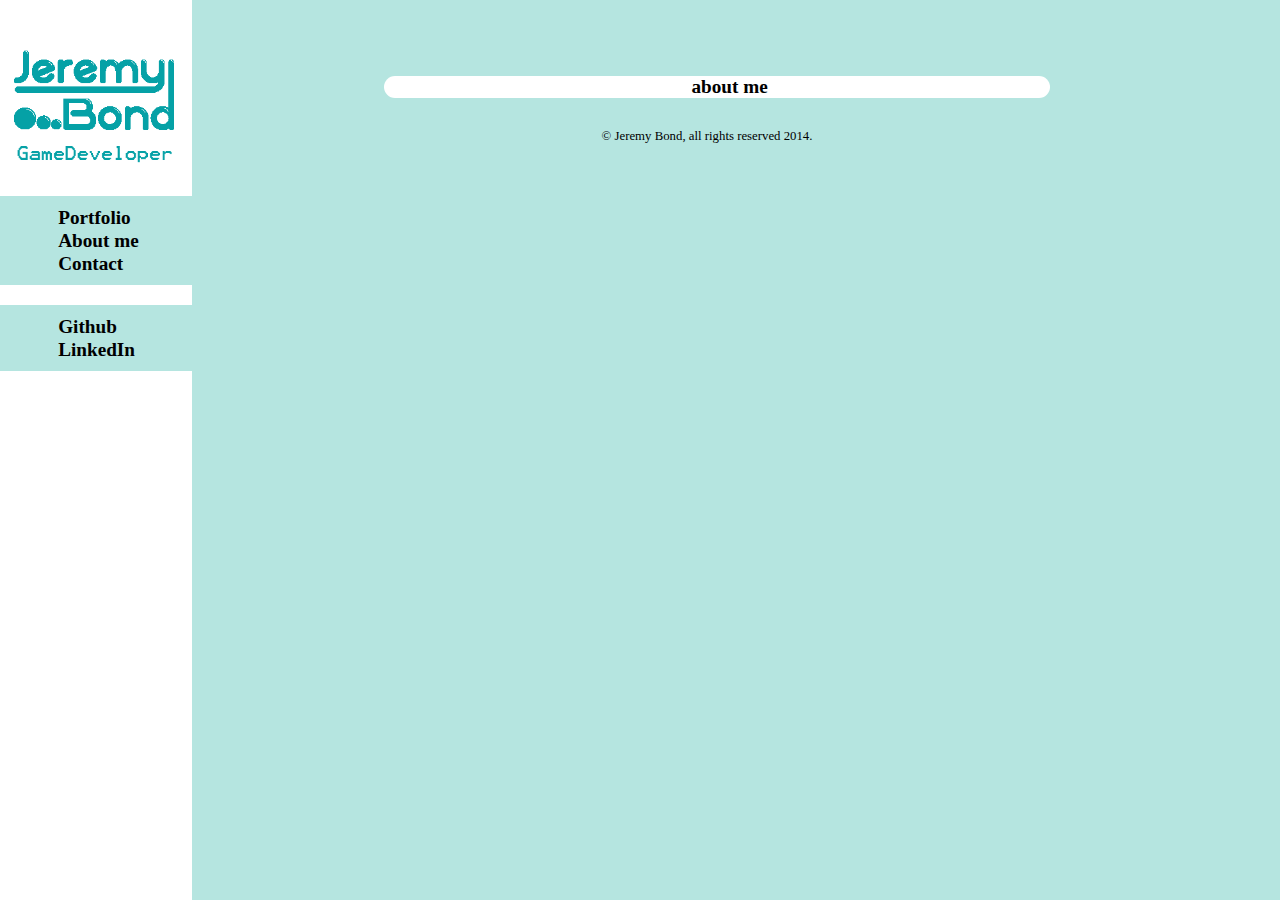
<file: Portfolio/About_Me.html>
<!DOCTYPE html>
<html>
	<head>
	<title>Jeremy Bond Dev.</title>
        <link rel="stylesheet" type="text/css" href="css/main.css" />
        <link rel="stylesheet" type="text/css" href="css/ButtonStyle.css" />
		<link rel="shortcut icon" href="https://dl.dropboxusercontent.com/u/105432135/Portfolio/images/favicon.png" />
    	<script src="js/mobileDeviceChecker.js" type="text/javascript"></script>
	</head>
	<body>
		<div id="sideBarContainer">
			<div class="logoImage">
       		 	<img class="logo" src="images/logo.png" />
       		</div>
			<div class="navBarCont">
				<a href="Portfolio.html" class="ButtonStyleTop">Portfolio</a>
				<a href="About_Me.html" class="ButtonStyle">About me</a>
				<a href="Contact.html" class="ButtonStyleBottom">Contact</a>

				<div class="navBarContLinks">
					<a href="https://github.com/jeremybond" 						target="_blank"	class="ButtonStyleTop">Github</a>
					<a href="https://www.linkedin.com/profile/view?id=372084158"	target="_blank"	class="ButtonStyleBottom">LinkedIn</a>
				</div>
			</div>
		</div>
		<div class="aboutMePage">
			<div class="aboutMeContainer">				
				<h1>about me</h1>
			</div>

			<div class="footer">
				<p>&copy; Jeremy Bond, all rights reserved 2014.</p>
			</div>
		</div>

	</body>
</html>
</file>
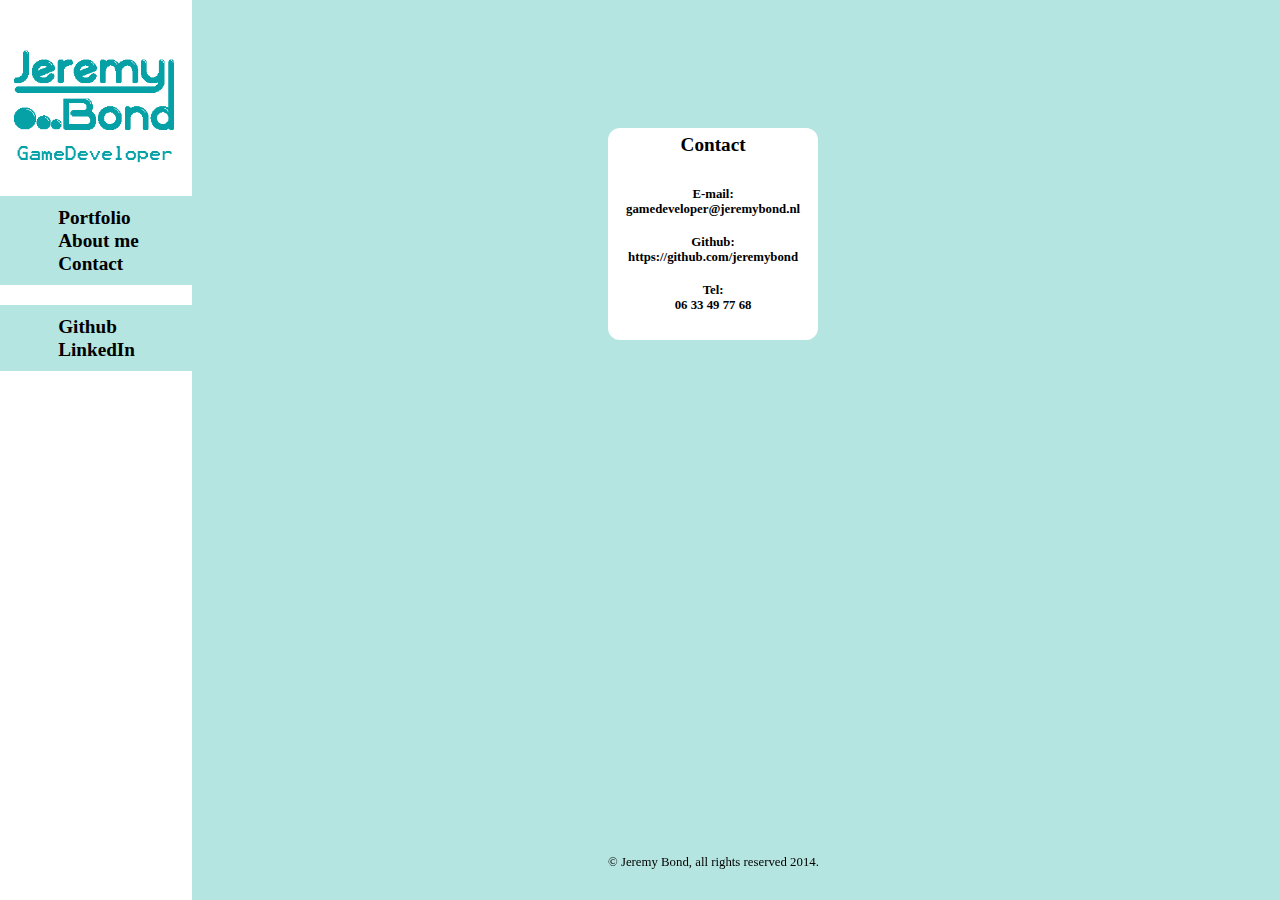
<file: Portfolio/Contact.html>
<!DOCTYPE html>
<html>
	<head>
	<title>Jeremy Bond Dev.</title>
        <link rel="stylesheet" type="text/css" href="css/main.css" />
        <link rel="stylesheet" type="text/css" href="css/ButtonStyle.css" />
		<link rel="shortcut icon" href="https://dl.dropboxusercontent.com/u/105432135/Portfolio/images/favicon.png" />
    	<script src="js/mobileDeviceChecker.js" type="text/javascript"></script>
	</head>
	<body>
		<div id="sideBarContainer">
			<div class="logoImage">
       		 	<img class="logo" src="images/logo.png" />
       		</div>
			<div class="navBarCont">
				<a href="Portfolio.html" class="ButtonStyleTop">Portfolio</a>
				<a href="About_Me.html" class="ButtonStyle">About me</a>
				<a href="Contact.html" class="ButtonStyleBottom">Contact</a>

				<div class="navBarContLinks">
					<a href="https://github.com/jeremybond" 						target="_blank"	class="ButtonStyleTop">Github</a>
					<a href="https://www.linkedin.com/profile/view?id=372084158"	target="_blank"	class="ButtonStyleBottom">LinkedIn</a>
				</div>
			</div>
		</div>
		<div class="contactPage">
			<div class="contactContainer">
				<h1>Contact</h1></br>
				<h3>E-mail: </br>
					gamedeveloper@jeremybond.nl</h3></br>
				<h3>Github: </br>https://github.com/jeremybond</h3></br>
				<h3>Tel: </br>06 33 49 77 68</h3>
			</div>
					
		</div>
			<div class="contactFooter">
				<p>&copy; Jeremy Bond, all rights reserved 2014.</p>
			</div>	

	</body>
</html>
</file>
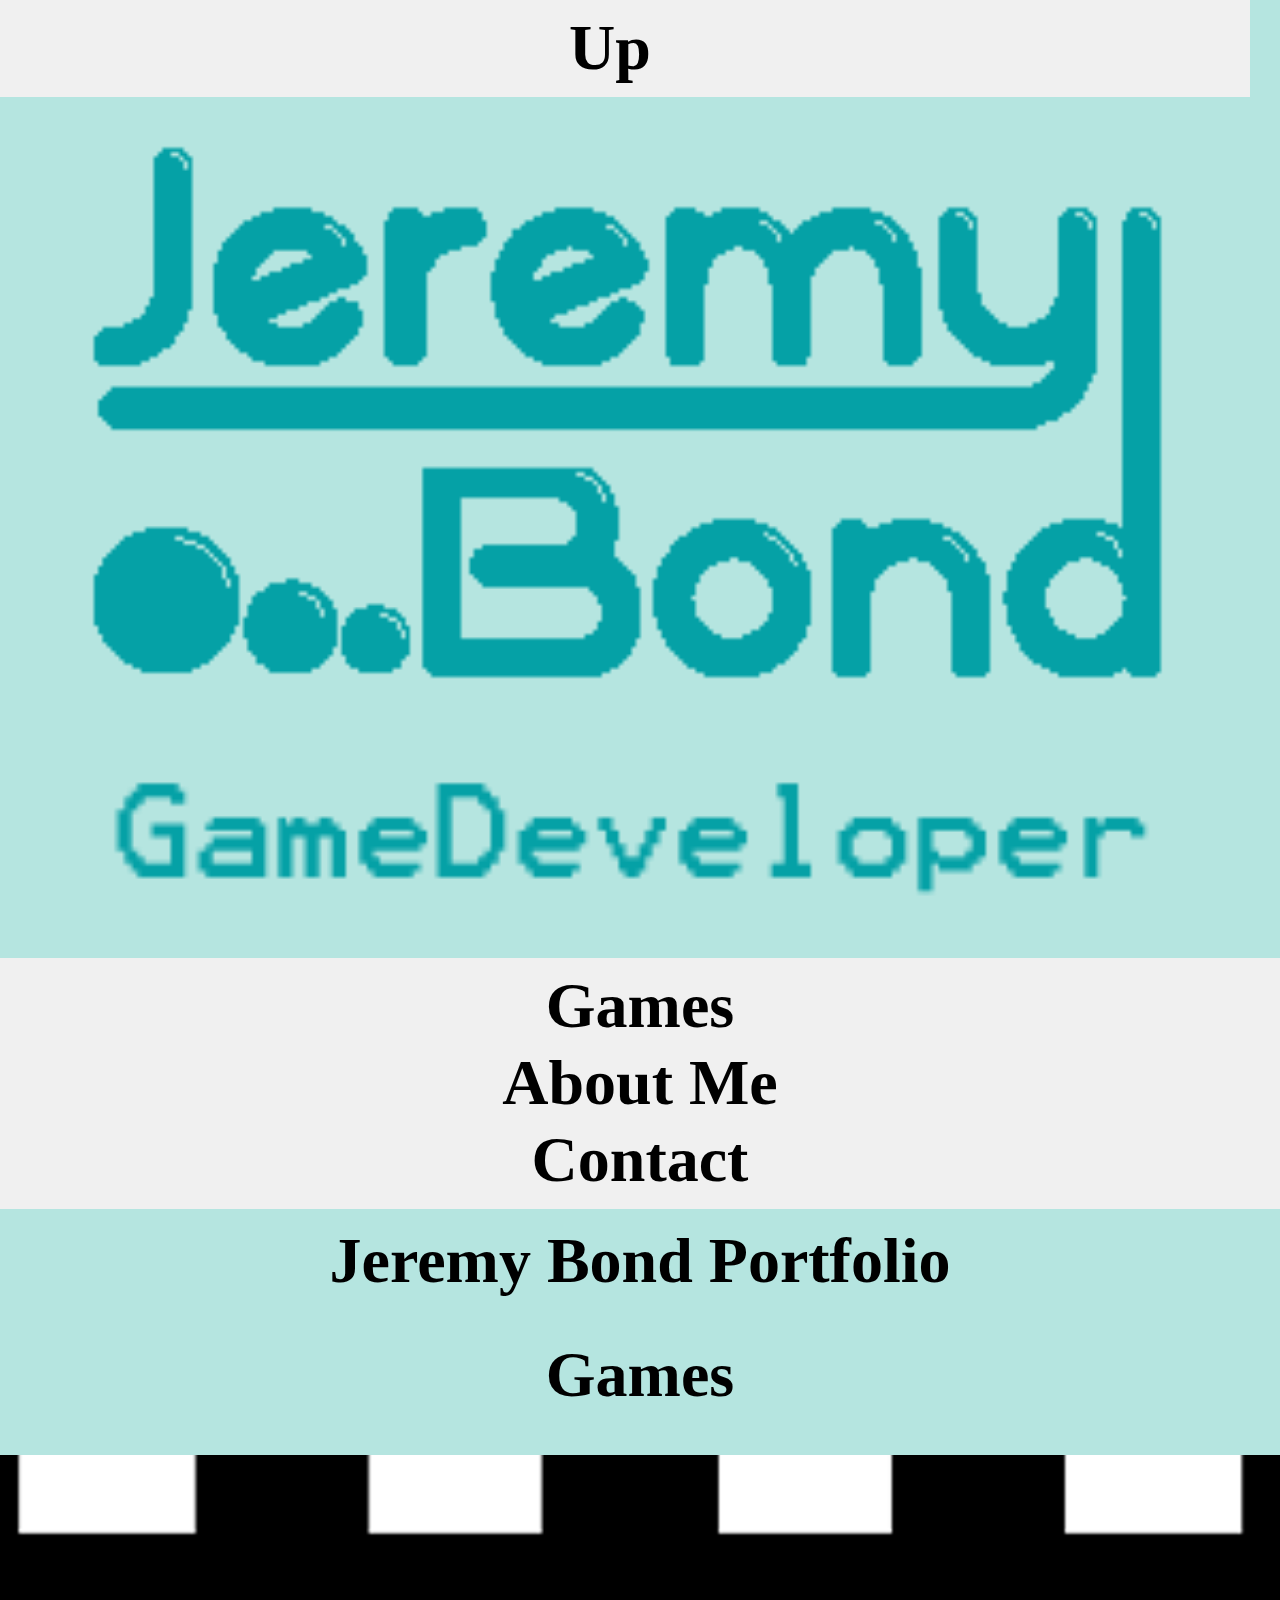
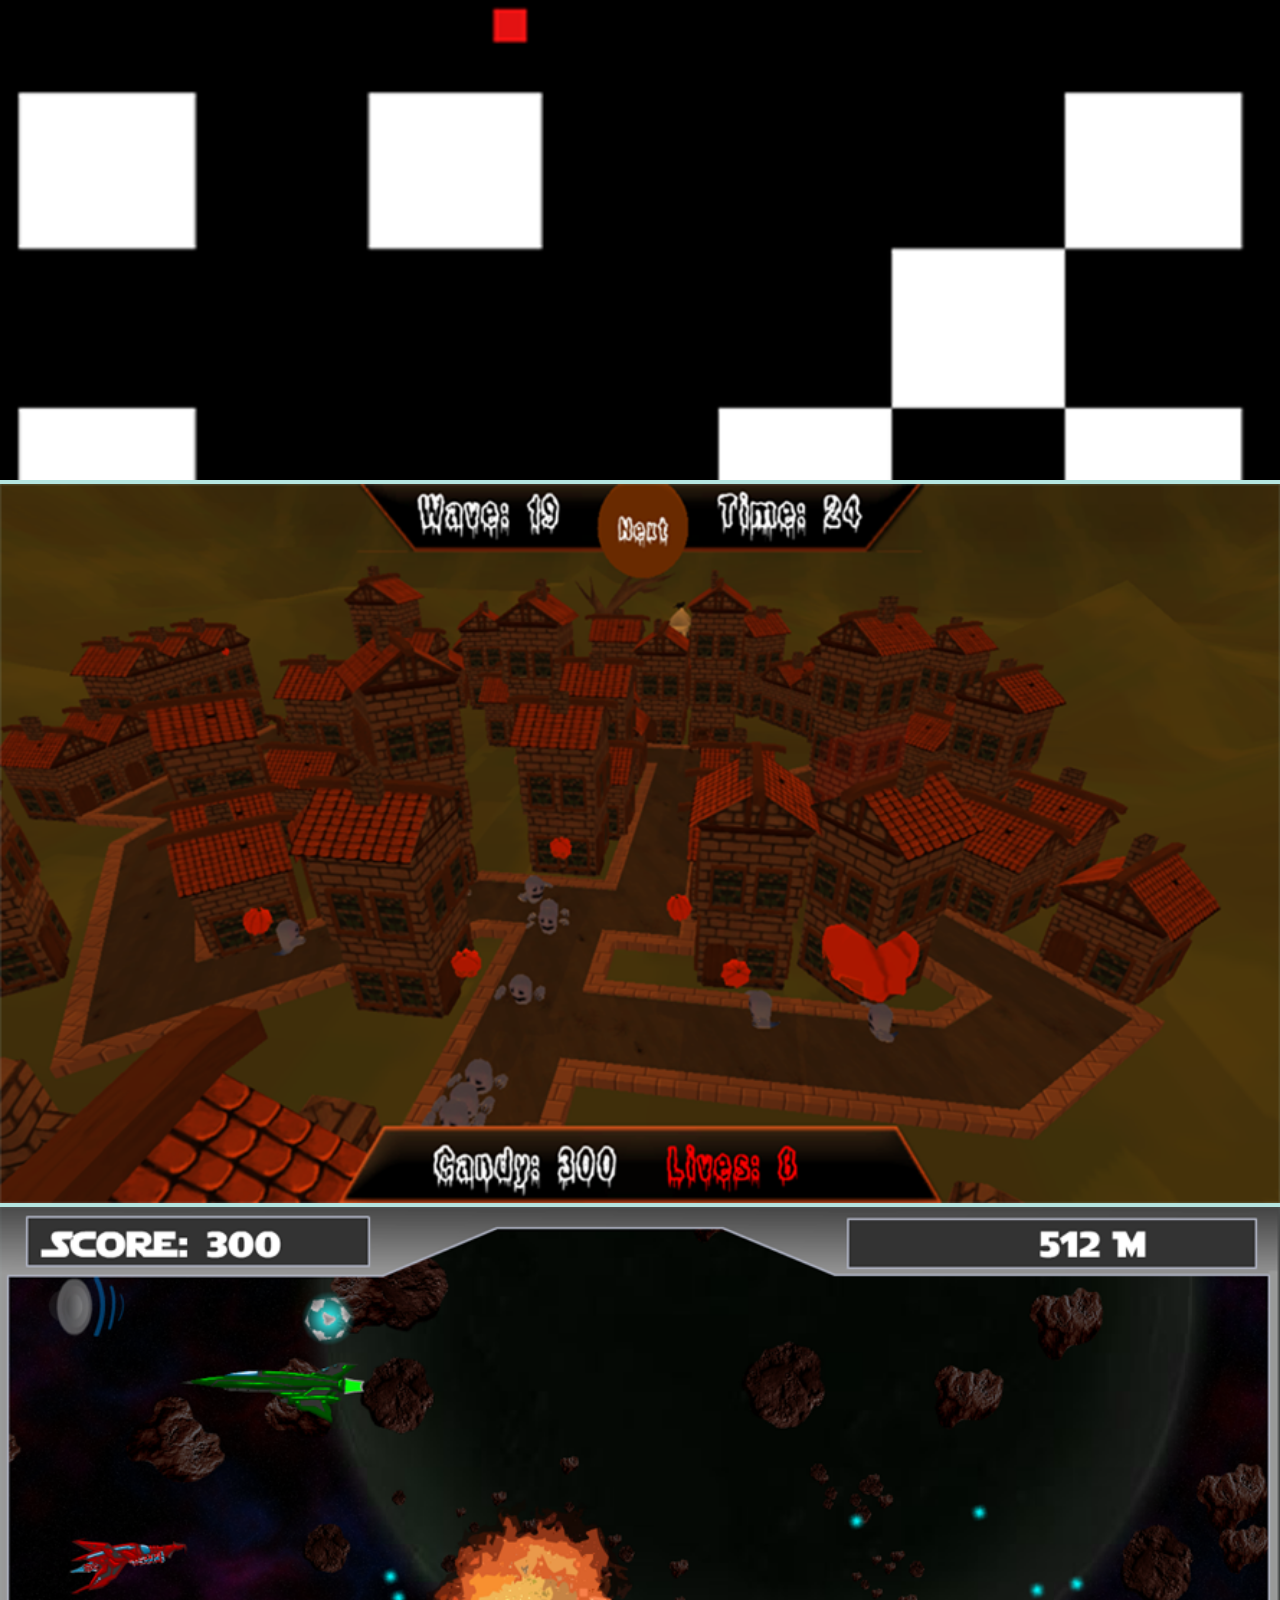
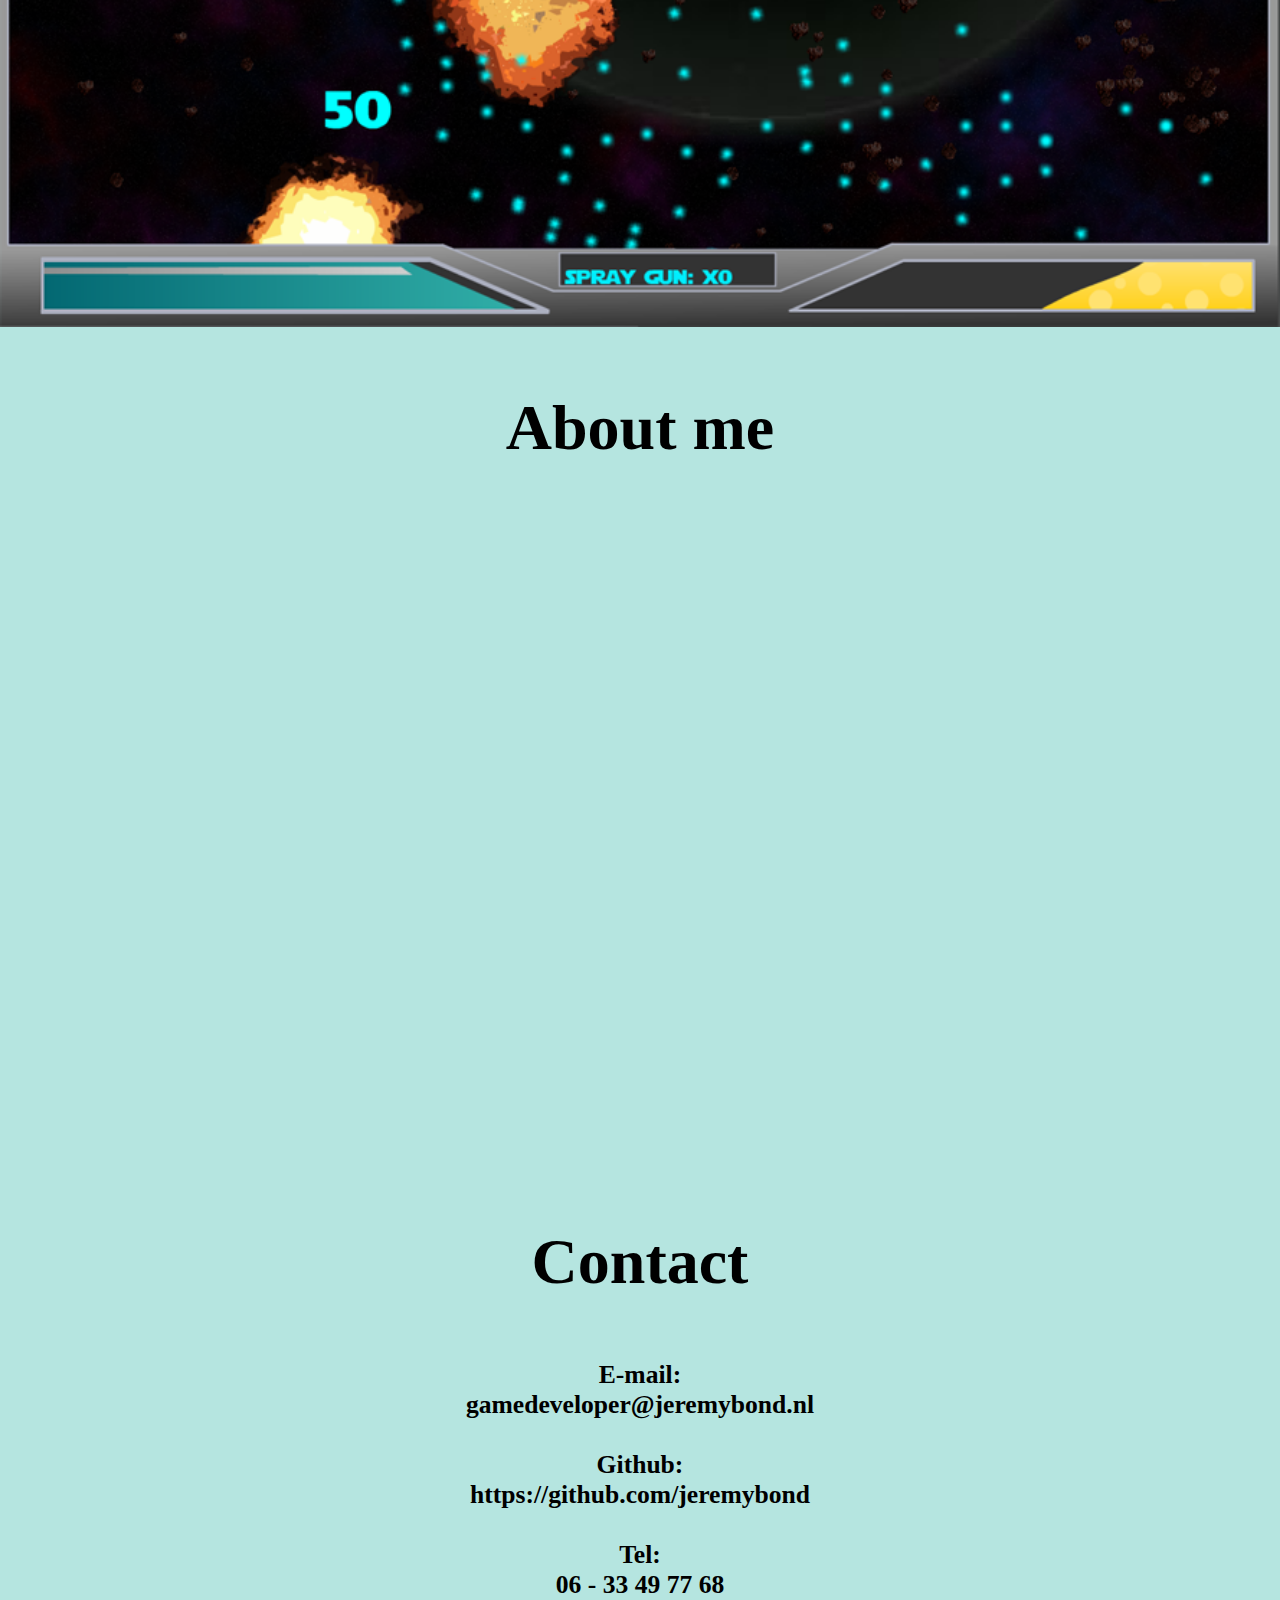
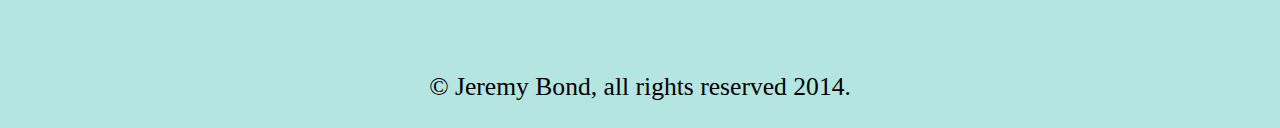
<file: Portfolio/mobileSite/index.mobile.html>
<!DOCTYPE html>
<html>
	<head>
	<title>Jeremy Bond Dev.</title>
        <link rel="stylesheet" type="text/css" href="css/mobileMain.css" />
        <link rel="stylesheet" type="text/css" href="css/mobileButtonStyle.css" />
        
        <link rel="shortcut icon" href="images/favicon.png" />
	</head>
	<body>
		<div class="upButton">
			<a href="#logo" class="ButtonStyleBoth">Up</a>
		</div>

		<div class="logo_image">
			<a name="logo"></a>
   		 	<img class="logo_part" src="images/mobilelogo.png" />
   		</div>

		<div id="nav_bar">
			<div  class="nav_bar_cont">
				<a class="ButtonStyleTop"	 href="#games">Games</a>
				<a class="ButtonStyle" 		 href="#about">About Me</a>
				<a class="ButtonStyleBottom" href="#contact">Contact</a>
			</div>
		</div>
		<!-- Page Content -->
		<a name="games"></a>
		<br>
		<h1>Jeremy Bond Portfolio</h1>
		<div class="games_container">

			<h1>Games</h1>

			<div class="games">
				<a href="cuberunner.html"><img class="Game" src="images/cuberunner.png"/></a>
				<a href="meanlooks.html"><img class="Game" src="images/meanlooksMini.png"/></a>
				<a href="boresosz.html"><img class="Game" src="images/boresoszMini.png"/></a>
			</div>					
		</div>
		<div class="about_me_container">

			<a name="about"></a>
			<h1 class="about_part">About me</h1></br>

		</div>
		<div class="contact_container">
			<a name="contact"></a>
			<h1>Contact</h1></br>
			<h3>E-mail: <br>gamedeveloper@jeremybond.nl<br><br>
			Github: <br>https://github.com/jeremybond<br><br>
			Tel: <br>06 - 33 49 77 68</h3>
			<br><br><br><br>
		</div>
		<div class="footer">
			<p> &copy; Jeremy Bond, all rights reserved 2014.</p>
		</div>
	</body>
</html>
</file>
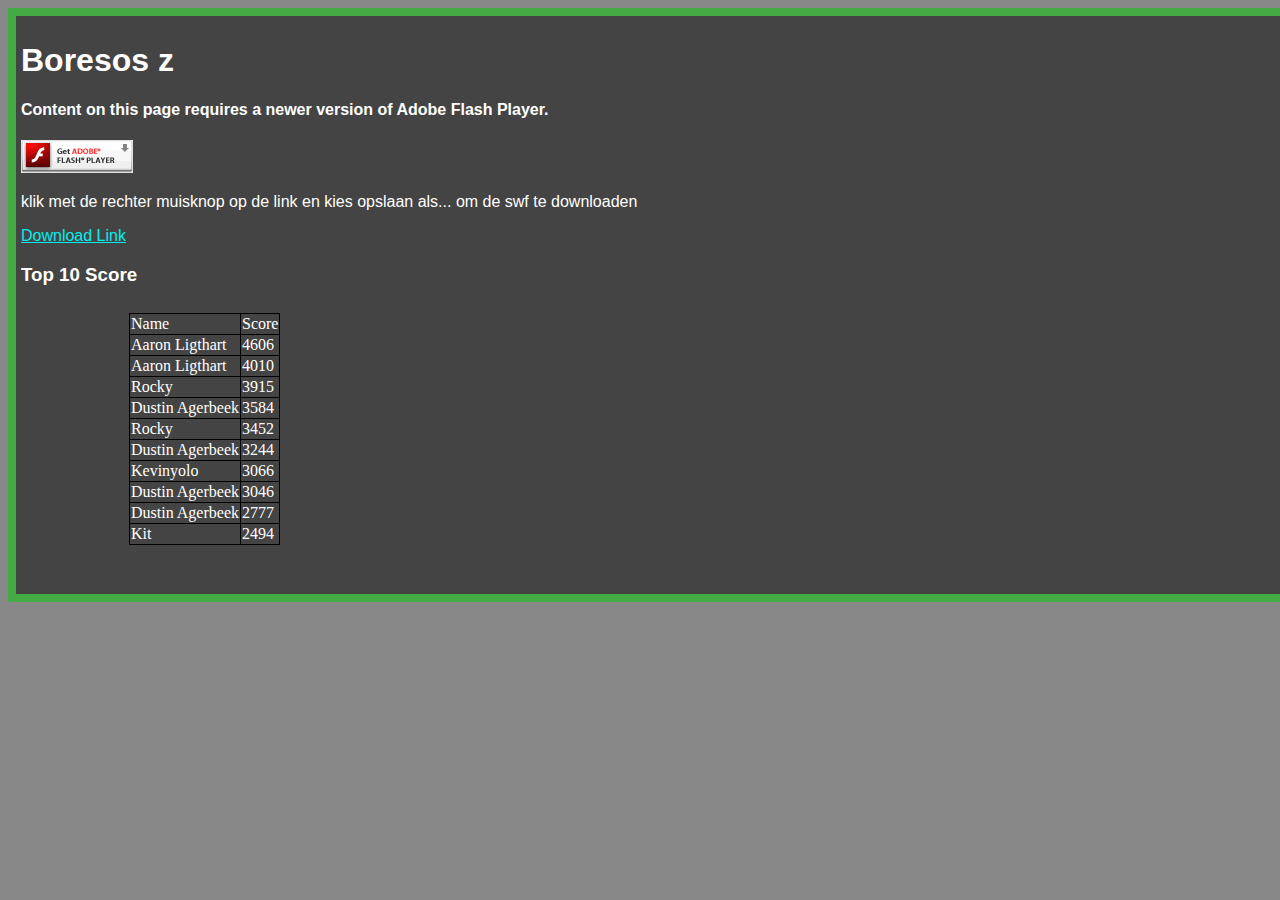
<file: Portfolio/games/boresosz/boresosz.html>
<!DOCTYPE html>
<!-- saved from url=(0067)https://dl.dropboxusercontent.com/u/1138640/FAS/boresosZ/index.html -->
<html lang="en-US"><head><meta http-equiv="Content-Type" content="text/html; charset=UTF-8">
	<meta charset="UTF-8">
<title>Boresos z</title>
<script src="./boresosz_files/swfobject_modified.js" type="text/javascript"></script>
<style type="text/css">
body{
background:#888;
color:#fff;
font-family:Arial,Helvetica,sans-serif;
}

#container{
boarder:5px #555 solid;
width:1280px;
background:#444;
padding:5px;
margin:0 auto 0 auto;
border:8px solid #4a4;
}

a{color:#0ee;}
a:hover{color:#0ff;}
a:visited{color:#088;}
a:active{color:#0f0;}

iframe{
width:200%;
margin:0 100px 0 100px;
height:280px;
}



</style>
<style type="text/css" media="screen">#FlashID {visibility:hidden}</style></head>

	<body>
	<div id="container">
		<h1>Boresos z</h1>
		<object classid="clsid:D27CDB6E-AE6D-11cf-96B8-444553540000" width="1280" height="720" id="FlashID" style="visibility: inherit;"> <!-- title="SpaceRunner"> -->
		  <param name="movie" value="Endlesrunner.swf">
		  <param name="quality" value="high">
		  <param name="wmode" value="opaque">
		  <param name="swfversion" value="6.0.65.0">
		  <!-- This param tag prompts users with Flash Player 6.0 r65 and higher to download the latest version of Flash Player. Delete it if you don’t want users to see the prompt. -->
		  <param name="expressinstall" value="Scripts/expressInstall.swf">
		  <!-- Next object tag is for non-IE browsers. So hide it from IE using IECC. -->
		  <!--[if !IE]>-->
		  <object type="application/x-shockwave-flash" data="https://dl.dropboxusercontent.com/u/1138640/FAS/boresosZ/Endlesrunner.swf" width="1280" height="720">
			<!--<![endif]-->
			<param name="quality" value="high">
			<param name="wmode" value="opaque">
			<param name="swfversion" value="6.0.65.0">
			<param name="expressinstall" value="Scripts/expressInstall.swf">
			<!-- The browser displays the following alternative content for users with Flash Player 6.0 and older. -->
			<div>
			  <h4>Content on this page requires a newer version of Adobe Flash Player.</h4>
			  <p><a href="http://www.adobe.com/go/getflashplayer"><img src="./boresosz_files/get_flash_player.gif" alt="Get Adobe Flash player" width="112" height="33"></a></p>
			</div>
			<!--[if !IE]>-->
		  </object>
		  <!--<![endif]-->
		</object>
		
		<!-- <p>Right on the link then click on Save Link As... to download the swf to your pc</p> -->
		<p>klik met de rechter muisknop op de link en kies opslaan als... om de swf te downloaden</p>
		<p><a href="https://dl.dropboxusercontent.com/u/1138640/FAS/boresosZ/EndlesRunner.swf">Download Link</a></p>
		<!-- <p>Wilt u alstublieft de tijd nemen om dit in te vullen?</p>
		<p><a target="blank" href="https://docs.google.com/forms/d/1WR4c0YJUQB3PO55kSIX3ukUmqY8ZUWtCAw9Ia_G7lhk/edit#">Formulier</a></p>
		 -->
		 
		<!-- score table -->
		<h3>Top 10 Score</h3>
		<iframe src="./boresosz_files/highscoretable.html" frameborder="0"></iframe>
		
		<script type="text/javascript">
		swfobject.registerObject("FlashID");
		</script>
	</div>
	
</body></html>
</file>
<file: Portfolio/games/boresosz/boresosz_files/highscoretable.html>
<!-- saved from url=(0088)https://15252.hosts.ma-cloud.nl/portfolioOld/test/eigen/endlessRunner/highscoretable.php -->
<html><head><meta http-equiv="Content-Type" content="text/html; charset=ISO-8859-1"><style type="text/css">
table
{
border-collapse:collapse;
color:#fff;
}
table,th, td
{
border: 1px solid black;
}

</style>



</head><body><table>
				<tbody><tr>
					<td>Name</td>
					<td>Score</td>
				</tr><tr><td>Aaron Ligthart</td><td>4606</td></tr><tr><td>Aaron Ligthart</td><td>4010</td></tr><tr><td>Rocky</td><td>3915</td></tr><tr><td>Dustin Agerbeek</td><td>3584</td></tr><tr><td>Rocky</td><td>3452</td></tr><tr><td>Dustin Agerbeek</td><td>3244</td></tr><tr><td>Kevinyolo</td><td>3066</td></tr><tr><td>Dustin Agerbeek</td><td>3046</td></tr><tr><td>Dustin Agerbeek</td><td>2777</td></tr><tr><td>Kit</td><td>2494</td></tr></tbody></table></body></html>
</file>
<file: Portfolio/css/main.css>
@charset "utf-8";
/* CSS Document */

@import url(http://fonts.googleapis.com/css?family=Numans);
body {
    max-width: 100%;
    overflow-x: hidden;
	margin: 0;
	padding: 0;
	font-family: Eras Demi ITC;
	background: 0#B5E5E0;
}
/* --------------------- Sidebar --------------------- */
#sideBarContainer {
	margin-top: 0px;
	width: 15vw;
	height: 100%;
	float: left;
	position: fixed;
	z-index: 1;
	background: #fff;
}
.navBarCont{
	width: 100%;
	height: 0.9vw;
}
.logoImage{
	margin-top: 0%;
	position: relative;
	z-index: 1;
}
.logo{
	width: 100%;
}

/* --------------------- all of the pages --------------------- */
.portfolioPage,.aboutMePage {		
	padding-left: 30vw;	
	padding-top: 3.75vh;
}
.contactPage{
	padding-top: 10%;
	padding-left: 47.5%;	
	position: fixed;
}
.portfolioContainer, .aboutMeContainer, .contactContainer{

	-webkit-border-top-right-radius:12px;
	-moz-border-radius-topright:12px;
	border-top-right-radius:12px;
	-webkit-border-bottom-right-radius:12px;
	-moz-border-radius-bottomright:12px;
	border-bottom-right-radius:12px;
	-webkit-border-top-left-radius:12px;
	-moz-border-radius-topleft:12px;
	border-top-left-radius:12px;
	-webkit-border-bottom-left-radius:12px;
	-moz-border-radius-bottomleft:12px;
	border-bottom-left-radius:12px;
	background-color: rgb(255,255,255);
}

.portfolioContainer, .aboutMeContainer{
	width: 50vw;	
	height: 110%;
	margin-top: 5vh;
	padding-left: 2vw;
}
.contactContainer{
	width: 100%;
	height: 110%;
	padding: 1vh;
	padding-bottom: 3vh;
	text-align: center;
}
#devInfo{
	position: relative;
	float: right;
}
.tabcontent{
	width: 53vw;
	height: 58vh;
}

/* --------------------- edit vid sizes --------------------- */
#cuberunnerVid{
	height: 60vh;
	width: 24vw;
	text-align: center;	
	padding-left: 10vw;
}

#meanlooksVid{
	height: 39vh;
	width: 37vw;	
	text-align: center;
	padding-left: 4vw;
}
#boreseszVid{
	height: 39vh;
	width: 37vw;	
	text-align: center;
	padding-left: 4vw;
}
/* --------------------- Footer text --------------------- */
.footer{
	width: 100%;
	padding-top: 2vh;
	padding-bottom: 2vh;
	padding-left: 17vw;
}
.contactFooter{
	padding-top: 95vh;
	padding-left: 47.5vw;
	width: 100%;
	position: fixed;
}

/* --------------------- edit all text --------------------- */
h1 {
	font-family:Trebuchet MS;
	font-size: 1.5vw;
	margin-top: -3px;
	font-weight:bold;
	text-align: center;
}
h2 {
	font-family:Trebuchet MS;
	margin: 0;
	padding: 0;
	font-size: 1.3vw;
	font-weight:bold;
}
h3 {
	font-family:Trebuchet MS;
	margin: 0;
	padding: 0;
	font-size: 1vw;
	font-weight:bold;
}
p{
	font-family:Trebuchet MS;
	margin: 0;
	padding: 0;
	font-size: 1vw;
}
/* --------------------- Links clicked hovered active ... --------------------- */
a:link {color:#000;}
a:visited {color: #000;}
a:hover {color:#000;}
a:active {color:#222;}
</file>
<file: Portfolio/css/ButtonStyle.css>
@charset "utf-8";
div.navBarCont a{
	display:block;
	text-decoration:none;
	text-align: left;
	font-family:Trebuchet MS;
	font-size: 1.5vw;
	font-weight:bold;
	height:200%;
	line-height:120%;
	background: 0#B5E5E0;
	text-indent: 6.5vw;
	margin-left:  -25px;
	
}
div.navBarCont a:link{
	right: 10px;
}
div.navBarCont a:active{
	position: relative;
	right: 10px;
}
div.navBarCont a:hover{
	position: relative;
	right: 20px;
}
div.navBarContLinks {
	padding-top: 20px;
}


ul.urlLinks a{
	display:block;
	text-decoration:none;
	text-align:center;
	font-family:Trebuchet MS;
	font-size: 1.5vw;
	font-weight:bold;
	height:200%;
	line-height:120%;
	background: 0#B5E5E0;
	margin-left:  -40px;
	width:30%;
}
ul.urlLinks a:link{
	right: 20px;
}
ul.urlLinks a:active{
	position: relative;
	right: 20px;
}
ul.urlLinks a:hover{
	position: relative;
	right: 30px;
}


a.ButtonStyleTop{
	padding-top: 10px;
}
a.ButtonStyleBottom{
	padding-bottom: 10px;
}
</file>
<file: Portfolio/mobileSite/css/mobileMain.css>
@charset "utf-8";
/* CSS Document */

@import url(http://fonts.googleapis.com/css?family=Numans);

body {
	margin: 0;
	padding: 0;
	font-family: Eras Demi ITC;
	background: 0#B5E5E0;
}
/* --------------------- Top nav bar --------------------- */
.logo_part{
	width: 100vw;
	padding-top: 20px;
}
#nav_bar{
	margin-top: 0px;
	width: 100%;
	height: 100%;
	z-index: 1;
	background: #B5E5E0;
}

.nav_bar_cont{
	height: 100%;
}

.Game{
	width: 100vw;
}

.about_me_container{
	height: 100vh;
}
.about_part{
	padding-top: 7vh;
}
.contact_container{
	text-align: center;
}

.footer{
	text-align: center;
	padding-bottom: 2vw;
}


/* --------------------- Links clicked hovered active and other things with links --------------------- */
.a{
	width: 100%;
	font-size: 5vw;
}

a:link {color:#000;}
a:visited {color: #000;}
a:hover {color:#000;}
a:active {color:#222;}

/* --------------------- edit all text --------------------- */
h1 {
	font-family:Trebuchet MS;
	font-size: 5vw;
	margin-top: -3px;
	font-weight:bold;
	text-align: center;
}
h2 {
	font-family:Trebuchet MS;
	margin: 0;
	padding: 0;
	font-size: 3vw;
	font-weight:bold;
}
h3 {
	font-family:Trebuchet MS;
	margin: 0;
	padding: 0;
	font-size: 2vw;
	font-weight:bold;
}
p{
	font-family:Trebuchet MS;
	margin: 0;
	padding: 0;
	font-size: 2vw;
}
</file>
<file: Portfolio/mobileSite/css/mobileButtonStyle.css>
@charset "utf-8";

/* upset for navigation bar buttons */
div.nav_bar_cont a:link{
	display:block;
	text-decoration:none;
	text-align:center;
	font-family:Trebuchet MS;
	font-size: 5vw;
	font-weight:bold;
	line-height:120%;
	background: 0#F0F0F0;
	width:100%;
	right: 0px;
	
}
div.nav_bar_cont a:active{
	position: relative;
	right: 0px;
} 
div.nav_bar_cont a:hover{
	position: relative;
	right: 30px;
}

/* upset for standard buttons */
ul.urlLinks a:link{
	display:block;
	text-decoration:none;
	text-align:center;
	font-family:Trebuchet MS;
	font-size: 1.5vw;
	font-weight:bold;
	height:200%;
	line-height:120%;
	background: 0#F0F0F0;
	margin-left:  -25px;
	width:30%;
	right: 0px;

}
ul.urlLinks a:active{
	position: relative;
	right: 0px;
}
ul.urlLinks a:hover{
	position: relative;
	right: 30px;
}
/* upset for up button */
div.upButton a:link{
	display:block;
	text-decoration:none;
	text-align:center;
	font-family:Trebuchet MS;
	font-size: 5vw;
	font-weight:bold;
	line-height:120%;
	background: 0#F0F0F0;
	width:100%;
	position: fixed;
	right: 0px;

}
div.upButton a:active {
	position: fixed;
	right: 0px;
}
div.upButton a:hover {
	position: fixed;
	right: 30px;
}
/* some buttons paddings to make the buttons at the top and bottom look bigger tip from berend */
a.ButtonStyleTop{
	padding-top: 10px;
}
a.ButtonStyleBottom{
	padding-bottom: 10px;
}
a.ButtonStyleBoth{
	padding-top: 10px;
	padding-bottom: 10px;
}
</file>
